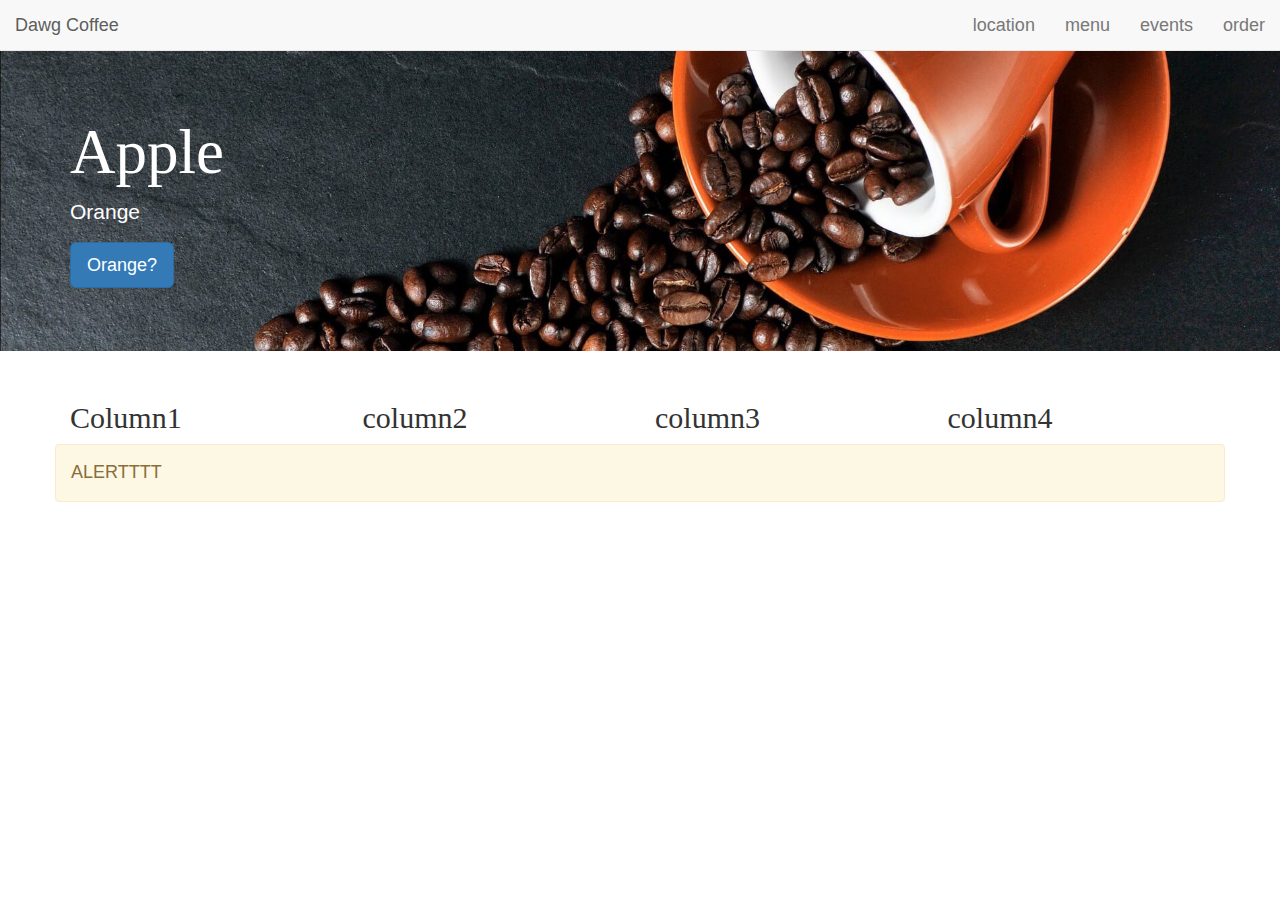
<file: bootstrap/index.html>
<!DOCTYPE html>
<html lang="en">
<head>
    <meta name="viewport" content="width=device-width, initial-scale=1.0">
    <meta charset="UTF-8">
    <title>Bootstrap Demo</title>

    <!--Bootstrap stylesheet CDN link from http://getbootstrap.com/getting-started/-->
    <link rel="stylesheet" href="https://maxcdn.bootstrapcdn.com/bootstrap/3.3.7/css/bootstrap.min.css" integrity="sha384-BVYiiSIFeK1dGmJRAkycuHAHRg32OmUcww7on3RYdg4Va+PmSTsz/K68vbdEjh4u" crossorigin="anonymous">

    <!--our stylesheet, in which we can override Bootstrap's styles where needed-->
    <link rel="stylesheet" href="css/main.css">

</head>
<body>
    <!--start of the responsive navigation bar-->
    <nav class="navbar navbar-default navbar-fixed-top">
        <!--container-fluid class adds a little padding, but doesn't constrain width-->
        <div class="container-fluid">
            <!--navbar header, which includes hamburger menu button and branding-->
            <div class="navbar-header">
                <!--hamburger menu button, shown only on narrow screens.
                `data-target` specifies a selector for the element containing the
                navigation links you want to hide/show when the button is clicked.
                `data-toggle` tells Bootstrap to toggle the `collapse` state,
                thereby hiding/showing the element selected by `data-target`.
                in this case, the selector is #site-nav-links, which selects
                the element with id="site-nav-links" (just like CSS selectors)
                -->
                <button type="button" 
                    class="navbar-toggle collapsed" 
                    data-target="#site-nav-links" 
                    data-toggle="collapse"  
                    aria-expanded="false">

                    <!--the hamburger icon itself, which Bootstrap creates
                    by stacking three bar icons on top of each other
                    the `sr-only` element is for screen readers-->
                    <span class="sr-only">toggle navigation</span>
                    <span class="icon-bar"></span>
                    <span class="icon-bar"></span>
                    <span class="icon-bar"></span>
                </button>
                <!--branding content, which always remains visible-->
                <a class="navbar-brand" href="#">
                    Dawg Coffee
                </a>
            </div>

            <!--navigation links, which are always visible on wide sceens,
            but go into a drop-down menu on narrow screens-->
            <div class="collapse navbar-collapse" id="site-nav-links">
                <!--the `navbar-right` class makes the links right-aligned on desktop-->
                <ul class="nav navbar-nav navbar-right">
                    <li><a href="#location">location</a></li>
                    <li><a href="#menu">menu</a></li>
                    <li><a href="#events">events</a></li>
                    <li><a href="#order">order</a></li>
                </ul>
            </div>
        
        </div> <!--end of .container-fluid-->
    </nav>

    <div class="jumbotron">
        <div class="container">
            <h1>Apple</h1>
            <p>Orange</p>
            <p><a class="btn btn-primary btn-lg" href="#" role="button">Orange?</a></p>
        </div>
    </div>

    <section>
        <div class="container">
            <div class="row">
                <div class="col-sm-6 col-md-3">
                    <h2>Column1</h2>
                </div>
                <div class="col-sm-6 col-md-3">
                    <h2>column2</h2>
                </div>
                <div class="col-sm-6 col-md-3">
                    <h2>column3</h2>
                </div>
                <div class="col-sm-6 col-md-3">
                    <h2>column4</h2>
                </div>
            </div>
        </div>
    </section>

    <p class="container alert alert-warning">ALERTTTT</p>
    <!--rest of the page content goes here-->


    <!--we add these script elements here so that they don't block page rendering
    and interaction. sometimes users just wants to click a link and move on,
    so we don't want to force them to wait while large JavaScript files are
    downloaded, parsed, and executed.-->
    <!--jQuery library CDN link from http://code.jquery.com/-->
    <script src="http://code.jquery.com/jquery-3.1.1.min.js" integrity="sha256-hVVnYaiADRTO2PzUGmuLJr8BLUSjGIZsDYGmIJLv2b8=" crossorigin="anonymous"></script>
    
    <!--Bootstrap JavaScript library CDN link from http://getbootstrap.com/getting-started/-->
    <script src="https://maxcdn.bootstrapcdn.com/bootstrap/3.3.7/js/bootstrap.min.js" integrity="sha384-Tc5IQib027qvyjSMfHjOMaLkfuWVxZxUPnCJA7l2mCWNIpG9mGCD8wGNIcPD7Txa" crossorigin="anonymous"></script>

</body>
</html>
</file>
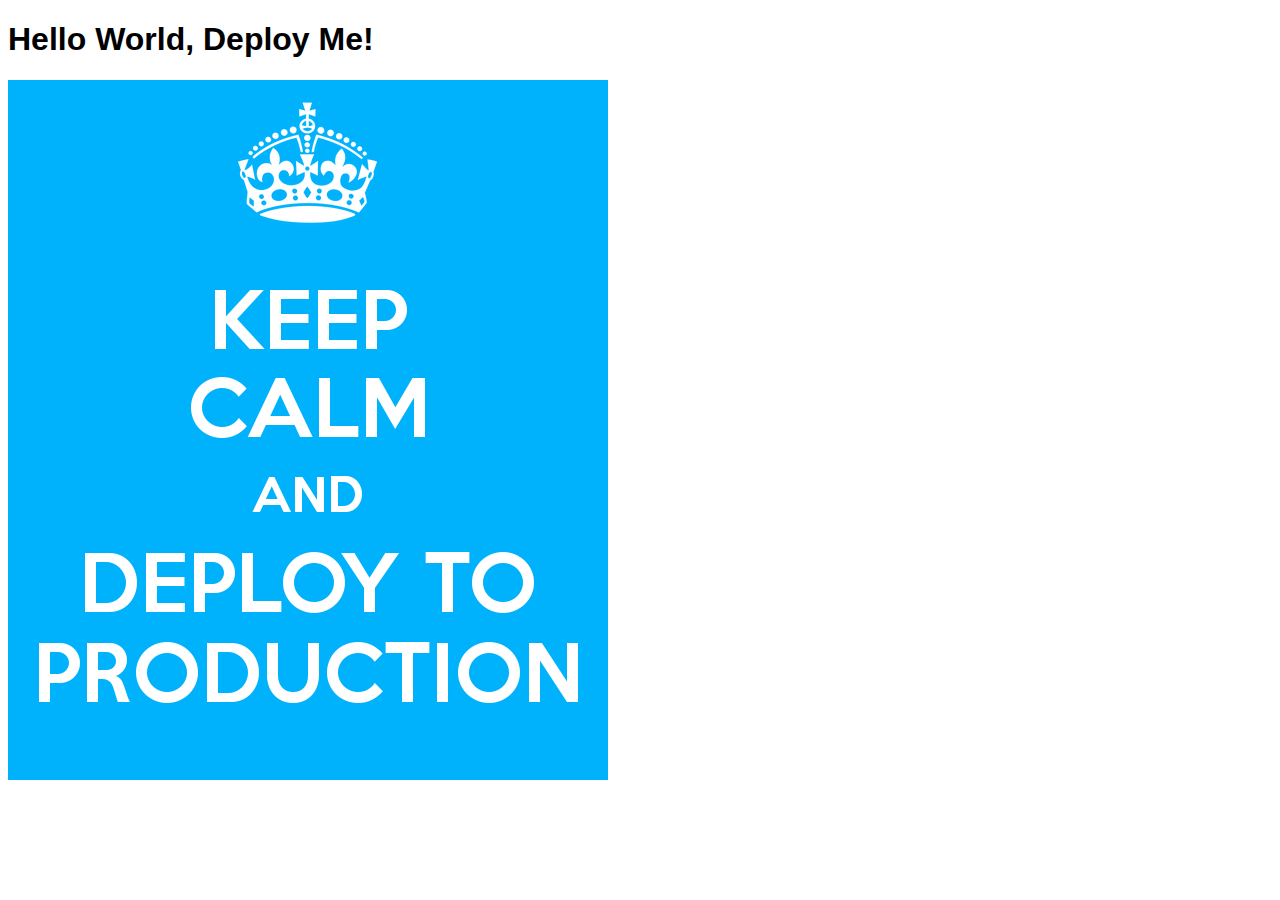
<file: deploy/index.html>
<!DOCTYPE html>
<html lang="en">
<head>
    <meta name="viewport" content="width=device-width, initial-scale=1.0">
    <meta charset="UTF-8">
    <title>Deployment Example</title>
    <link rel="stylesheet" href="css/main.css">
    <link rel="icon" href="img/page-icon.png">
</head>
<body>
    <h1>Hello World, Deploy Me!</h1>
    <p><img src="img/deploy.png" alt="deploy to production sign"></p>
</body>
</html>
</file>
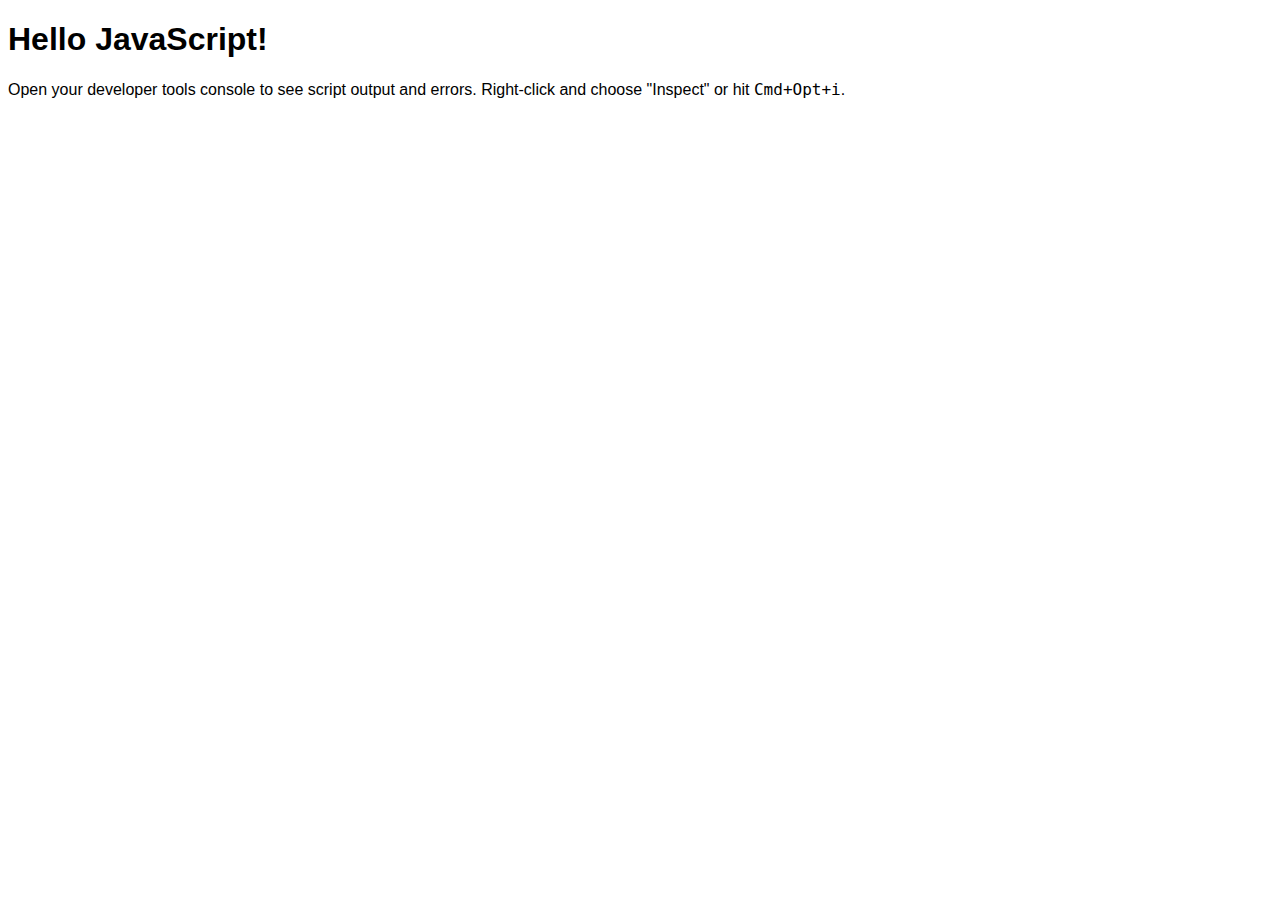
<file: javascript/index.html>
<!DOCTYPE html>
<html lang="en">
<head>
    <meta name="viewport" content="width=device-width, initial-scale=1.0">
    <meta charset="UTF-8">
    <title>JavaScript Practice</title>
    <link rel="icon" href="img/page-icon.png">
    <link rel="stylesheet" href="css/main.css">
</head>
<body>
    <h1>Hello JavaScript!</h1>
    <p>Open your developer tools console to see script output and errors. Right-click and choose "Inspect" or hit <code>Cmd+Opt+i</code>.</p>

    <script src="js/learning.js"></script>
</body>
</html>
</file>
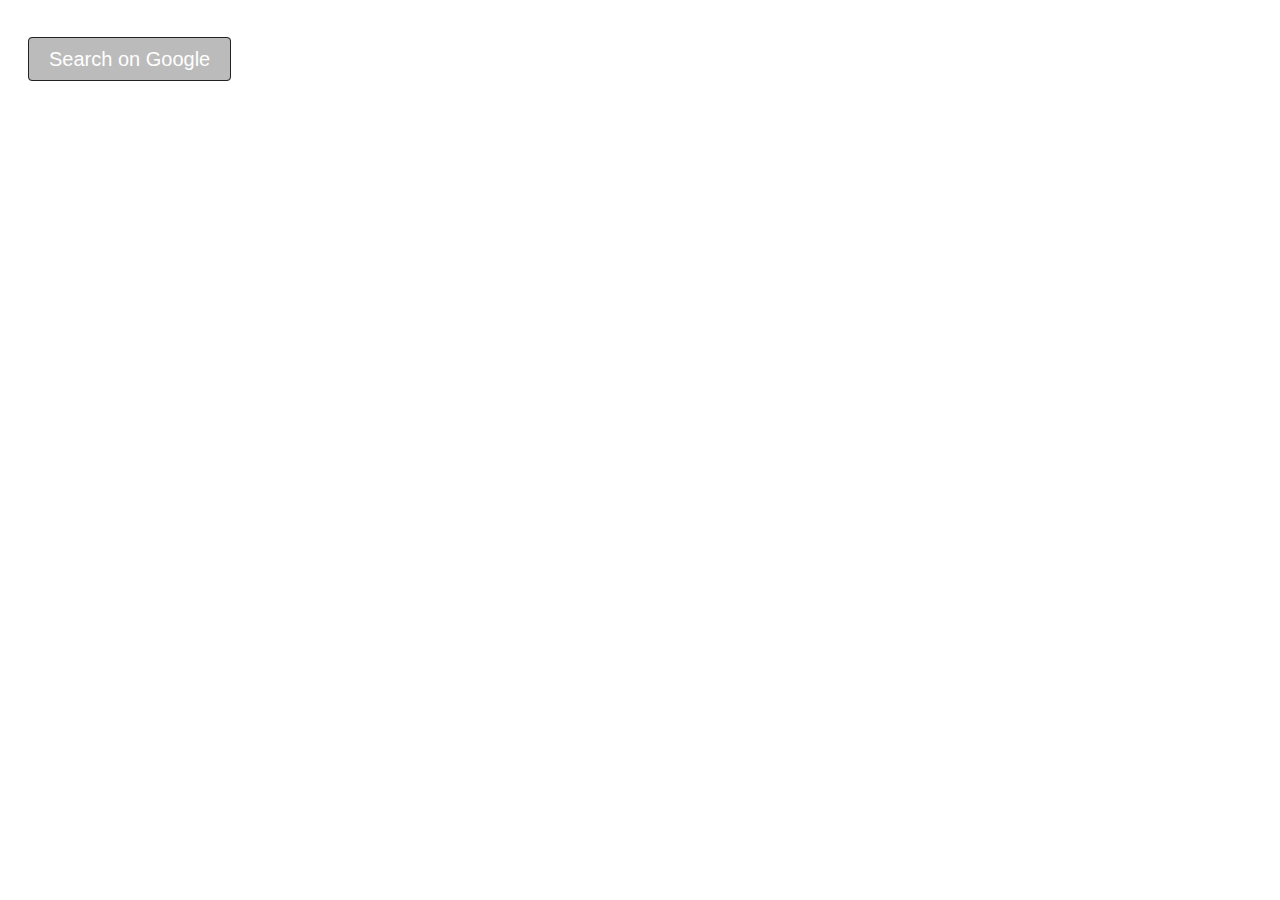
<file: links/index.html>
<!DOCTYPE html>
<html lang="en">
<head>
    <meta name="viewport" content="width=device-width, initial-scale=1.0">
    <meta charset="UTF-8">
    <title>Styling Links</title>
    
    <!--font awesome-->
    <link href="https://maxcdn.bootstrapcdn.com/font-awesome/4.6.3/css/font-awesome.min.css" rel="stylesheet" integrity="sha384-T8Gy5hrqNKT+hzMclPo118YTQO6cYprQmhrYwIiQ/3axmI1hQomh7Ud2hPOy8SP1" crossorigin="anonymous">
    
    <!--our own stylesheet-->
    <link rel="stylesheet" href="css/main.css">
</head>
<body class="fadeIn">
    <main>
        <p>
            <!--links with just icons in them can't be read by a screen reader--what do we need to add?-->
            <a class="icon-link" href="https://www.google.com" aria-label="Search with Google"><i class="fa fa-google" aria-hidden="true"></i></a>
        </p>
        <p>
            <!--lets make this link look and act like a button-->
            <a class="button-link" href="https://www.google.com">Search on Google</a>
        </p>
    </main>
</body>
</html>
</file>
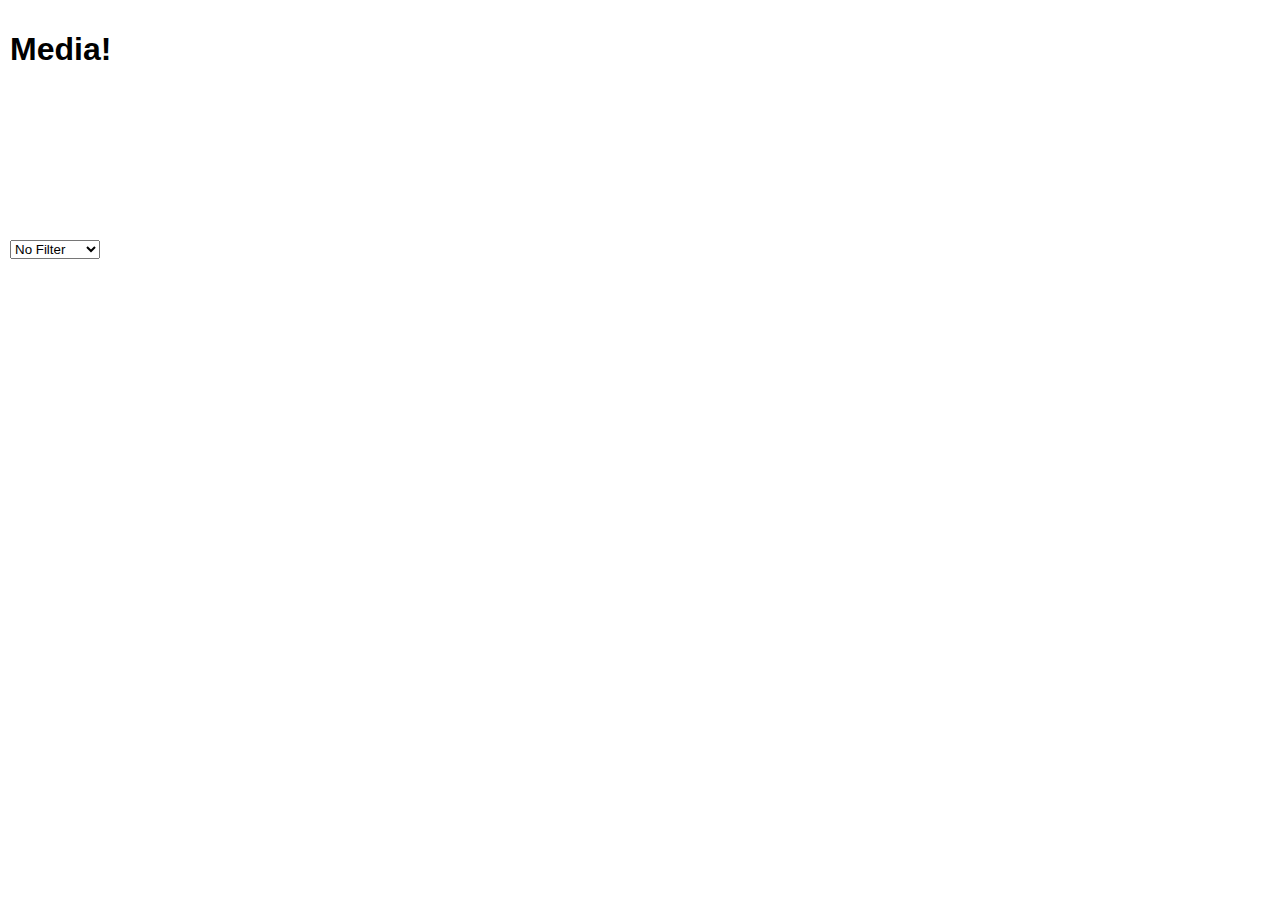
<file: media/index.html>
<!DOCTYPE html>
<html lang="en">
<head>
	<meta name="viewport" content="width=device-width, initial-scale=1.0">
	<meta charset="UTF-8">
	<title>Media</title>
	<link rel="stylesheet" href="css/main.css">
	<link rel="icon" href="img/page-icon.png">
</head>
<body>
	<h1>Media!</h1>

	<div>
		<div>
			<!-- New element, lets us play video -->
			<video class="round" autoplay="true"></video>
		</div>
		<div>
			<select id="filter-select">
				<option value="" selected>No Filter</option>
				<option value="sepia">Sepia</option>
				<option value="grayscale">Grayscale</option>
				<option value="invert">Invert</option>
				<option value="saturate">Saturate</option>
				<option value="hue-rotate">Hue Rotate</option>
				<option value="blur">Blur</option>
			</select>
			<!-- Snapshotting and drawing -->
			<canvas></canvas>
		</div>
	</div>
	

	<script src="js/app.js"></script>
</body>
</html>
</file>
<file: deploy/css/main.css>
body {
    font-family: "Helvetica Neue", Helvetica, Arial, sans-serif;
    font-size: 16px;
}
</file>
<file: javascript/css/main.css>
body {
    font-family: 'Helvetica Neue', Helvetica, Arial, sans-serif;
    font-size: 16px;
}
</file>
<file: links/css/main.css>
body {
    font-family: "Helvetica Neue", Helvetica, Arial, sans-serif;
    font-size: 20px;
    padding: 1em;
}

.icon-link {
    color: #333;
}

/* Pseudo selector */
.icon-link:hover {
    color: #FA0;
}

.button-link {
    color: #fff;
    text-decoration: none;
    border: 1px solid #222;
    background-color: #bbb;
    padding: 0.5em 1em;
    border-radius: 4px;
    transition: all 500ms;
}

.button-link:hover {
    background-color:#333;
}

@keyframes f_in {
    from {
        opacity: 0;
    }

    to {
        opacity: 1;
    }
}

.fadeIn {
    animation-name: f_in;
    animation-duration: 2s;
}
</file>
<file: media/css/main.css>
body {
	font-family: "Helvetica Neue", Helvetica, Arial, sans-serif;
	font-size: 16px;
	margin: 0;
	padding: 10px;
}

.row {
	display: flex;
}

video {
	display: block;
}

.round {
	border-radius: 12000px 12000px;
}

canvas {
	cursor: pointer;
	display: block;
}

.grayscale {
	filter: grayscale(100%);	
}

.invert {
	filter: invert(100%);
}

.sepia {
	filter: sepia(100%);
}

.saturate {
	filter: saturate(250%);
}

.hue-rotate {
	filter: hue-rotate(180deg);
}

.blur {
	filter: blur(5px);
}
</file>
<file: bootstrap/css/main.css>
/* 
our styles go here
since this file is added after Bootstrap's CSS,
we can override their formatting as needed
*/

body {
    /* since the navbar is fixed to the top of the body,
    and is 50px tall, we need that much padding so that
    the content doesn't start under the navbar*/
    padding-top: 50px;
    font-family: Lato, "Helvetica Neue", Helvetica, Arial, sans-serif;
    font-weight: 300;
    font-size: 18px;

}

h1, h2, h3, h4, h5, h6 {
    font-family: Raleway;
}

.jumbotron {
    background-image: url(../img/banner.jpg);
    background-position: center;
    background-size: cover;
    color: #FFF;
}
</file>
